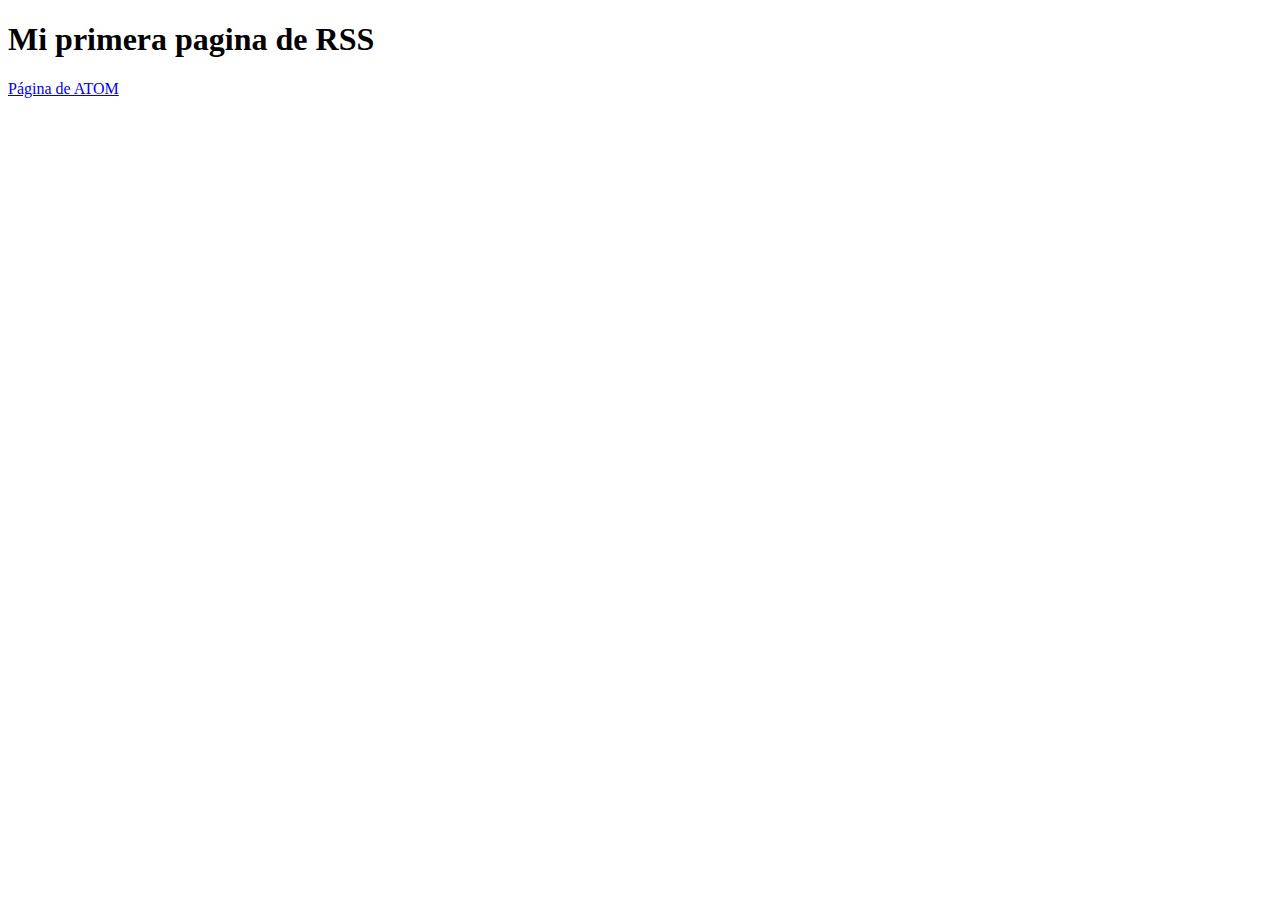
<file: ATOM/index_FGR.html>
<!DOCTYPE html>
<html>
<head>
    <meta charset='utf-8'>
    <meta http-equiv='X-UA-Compatible' content='IE=edge'>
    <title>Pagina de inicio de ATOM</title>
    <meta name='viewport' content='width=device-width, initial-scale=1'>
    <link href="ATOM_FGR.xml" rel="alternate">
</head>
<body>
    <h1>Mi primera pagina de RSS</h1>
    <p><a href="ATOM_FGR.xml">Página de ATOM</a></p>
</body>
</html>
</file>
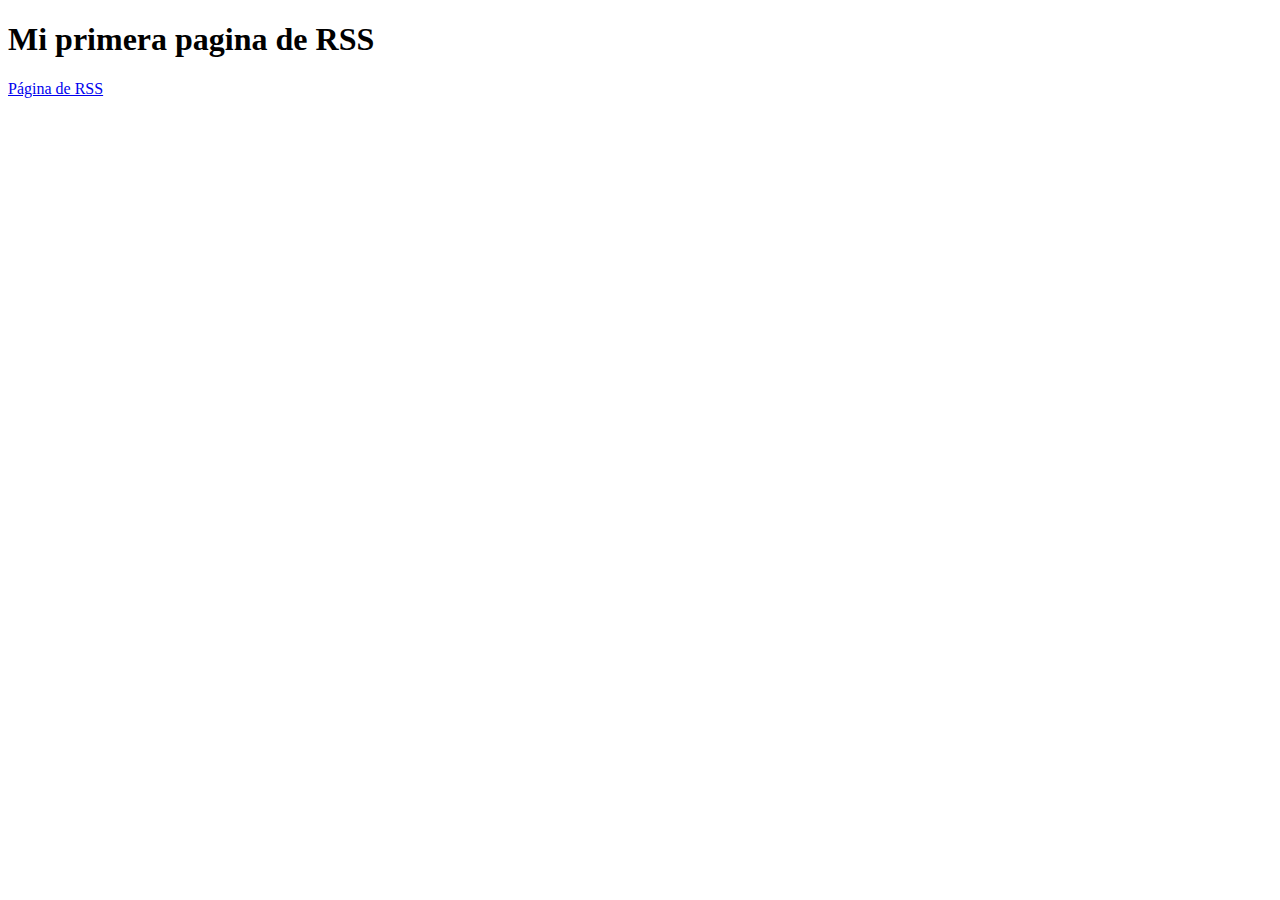
<file: RSS/index_FGR.html>
<!DOCTYPE html>
<html>
<head>
    <meta charset='utf-8'>
    <meta http-equiv='X-UA-Compatible' content='IE=edge'>
    <title>Pagina de inicio al RSS</title>
    <meta name='viewport' content='width=device-width, initial-scale=1'>
    <link href="RSS_fgr.rss" rel="alternate">
</head>
<body>
    <h1>Mi primera pagina de RSS</h1>
    <p><a href="RSS_fgr.rss">Página de RSS</a></p>
</body>
</html>
</file>
